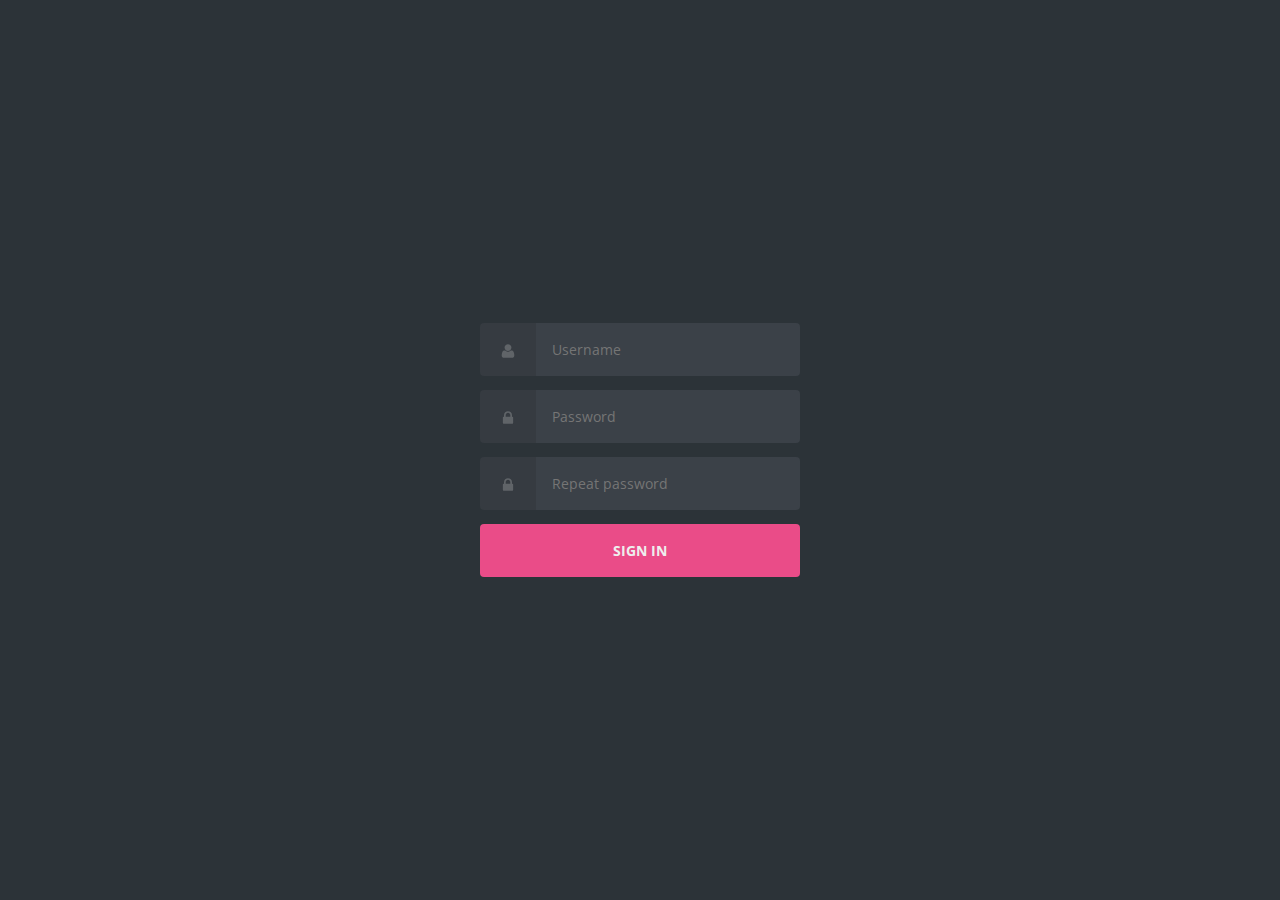
<file: sign-in.html>
<!DOCTYPE html>
<html lang="en" >
<head>
  <meta charset="UTF-8">
  <title>CodePen - Login</title>
  <link href="https://fonts.googleapis.com/css?family=Open+Sans:400,700" rel="stylesheet"><link rel="stylesheet" href="./style.css">

</head>
<body>
<!-- partial:index.partial.html -->
<body class="align">

  <div class="grid">

    <form action="A better version%20/main_page.html" class="form login">

      <div class="form__field">
        <label for="login__username"><svg class="icon"><use xmlns:xlink="http://www.w3.org/1999/xlink" xlink:href="#user"></use></svg><span class="hidden">Username</span></label>
        <input id="login__username" type="text" name="username" class="form__input" placeholder="Username" required>
      </div>

      <div class="form__field">
        <label for="login__password"><svg class="icon"><use xmlns:xlink="http://www.w3.org/1999/xlink" xlink:href="#lock"></use></svg><span class="hidden">Password</span></label>
        <input id="login__password" type="password" name="password" class="form__input" placeholder="Password" required>
      </div>

      <div class="form__field">
        <label for="login__password"><svg class="icon"><use xmlns:xlink="http://www.w3.org/1999/xlink" xlink:href="#lock"></use></svg><span class="hidden">Repeat password</span></label>
        <input id="login__password" type="password" name="password" class="form__input" placeholder="Repeat password" required>
      </div>

      <div class="form__field">
        <input type="submit" value="Sign In">
      </div>

    </form>

    

  </div>

  <svg xmlns="http://www.w3.org/2000/svg" class="icons"><symbol id="arrow-right" viewBox="0 0 1792 1792"><path d="M1600 960q0 54-37 91l-651 651q-39 37-91 37-51 0-90-37l-75-75q-38-38-38-91t38-91l293-293H245q-52 0-84.5-37.5T128 1024V896q0-53 32.5-90.5T245 768h704L656 474q-38-36-38-90t38-90l75-75q38-38 90-38 53 0 91 38l651 651q37 35 37 90z"/></symbol><symbol id="lock" viewBox="0 0 1792 1792"><path d="M640 768h512V576q0-106-75-181t-181-75-181 75-75 181v192zm832 96v576q0 40-28 68t-68 28H416q-40 0-68-28t-28-68V864q0-40 28-68t68-28h32V576q0-184 132-316t316-132 316 132 132 316v192h32q40 0 68 28t28 68z"/></symbol><symbol id="user" viewBox="0 0 1792 1792"><path d="M1600 1405q0 120-73 189.5t-194 69.5H459q-121 0-194-69.5T192 1405q0-53 3.5-103.5t14-109T236 1084t43-97.5 62-81 85.5-53.5T538 832q9 0 42 21.5t74.5 48 108 48T896 971t133.5-21.5 108-48 74.5-48 42-21.5q61 0 111.5 20t85.5 53.5 62 81 43 97.5 26.5 108.5 14 109 3.5 103.5zm-320-893q0 159-112.5 271.5T896 896 624.5 783.5 512 512t112.5-271.5T896 128t271.5 112.5T1280 512z"/></symbol></svg>

</body>
<!-- partial -->
  
</body>
</html>
</file>
<file: style.css>
/* config.css */

/* helpers/align.css */

.align {
  -webkit-box-align: center;
      -ms-flex-align: center;
          align-items: center;
  display: -webkit-box;
  display: -ms-flexbox;
  display: flex;
  -webkit-box-orient: vertical;
  -webkit-box-direction: normal;
      -ms-flex-direction: column;
          flex-direction: column;
  -webkit-box-pack: center;
      -ms-flex-pack: center;
          justify-content: center;
}

/* helpers/grid.css */

.grid {
  margin-left: auto;
  margin-right: auto;
  max-width: 320px;
  max-width: 20rem;
  width: 90%;
}

/* helpers/hidden.css */

.hidden {
  border: 0;
  clip: rect(0 0 0 0);
  height: 1px;
  margin: -1px;
  overflow: hidden;
  padding: 0;
  position: absolute;
  width: 1px;
}

/* helpers/icon.css */

.icons {
  display: none;
}

.icon {
  display: inline-block;
  fill: #606468;
  font-size: 16px;
  font-size: 1rem;
  height: 1em;
  vertical-align: middle;
  width: 1em;
}

/* layout/base.css */

* {
  -webkit-box-sizing: inherit;
          box-sizing: inherit;
}

html {
  -webkit-box-sizing: border-box;
          box-sizing: border-box;
  font-size: 100%;
  height: 100%;
}

body {
  background-color: #2c3338;
  color: #606468;
  font-family: 'Open Sans', sans-serif;
  font-size: 14px;
  font-size: 0.875rem;
  font-weight: 400;
  height: 100%;
  line-height: 1.5;
  margin: 0;
  min-height: 100vh;
}

/* modules/anchor.css */

a {
  color: #eee;
  outline: 0;
  text-decoration: none;
}

a:focus,
a:hover {
  text-decoration: underline;
}

/* modules/form.css */

input {
  background-image: none;
  border: 0;
  color: inherit;
  font: inherit;
  margin: 0;
  outline: 0;
  padding: 0;
  -webkit-transition: background-color 0.3s;
  transition: background-color 0.3s;
}

input[type='submit'] {
  cursor: pointer;
}

.form {
  margin: -14px;
  margin: -0.875rem;
}

.form input[type='password'],
.form input[type='text'],
.form input[type='submit'] {
  width: 100%;
}

.form__field {
  display: -webkit-box;
  display: -ms-flexbox;
  display: flex;
  margin: 14px;
  margin: 0.875rem;
}

.form__input {
  -webkit-box-flex: 1;
      -ms-flex: 1;
          flex: 1;
}

/* modules/login.css */

.login {
  color: #eee;
}

.login label,
.login input[type='text'],
.login input[type='password'],
.login input[type='submit'] {
  border-radius: 0.25rem;
  padding: 16px;
  padding: 1rem;
}

.login label {
  background-color: #363b41;
  border-bottom-right-radius: 0;
  border-top-right-radius: 0;
  padding-left: 20px;
  padding-left: 1.25rem;
  padding-right: 20px;
  padding-right: 1.25rem;
}

.login input[type='password'],
.login input[type='text'] {
  background-color: #3b4148;
  border-bottom-left-radius: 0;
  border-top-left-radius: 0;
}

.login input[type='password']:focus,
.login input[type='password']:hover,
.login input[type='text']:focus,
.login input[type='text']:hover {
  background-color: #434a52;
}

.login input[type='submit'] {
  background-color: #ea4c88;
  color: #eee;
  font-weight: 700;
  text-transform: uppercase;
}

.login input[type='submit']:focus,
.login input[type='submit']:hover {
  background-color: #d44179;
}

/* modules/text.css */

p {
  margin-bottom: 24px;
  margin-bottom: 1.5rem;
  margin-top: 24px;
  margin-top: 1.5rem;
}

.text--center {
  text-align: center;
}
</file>
